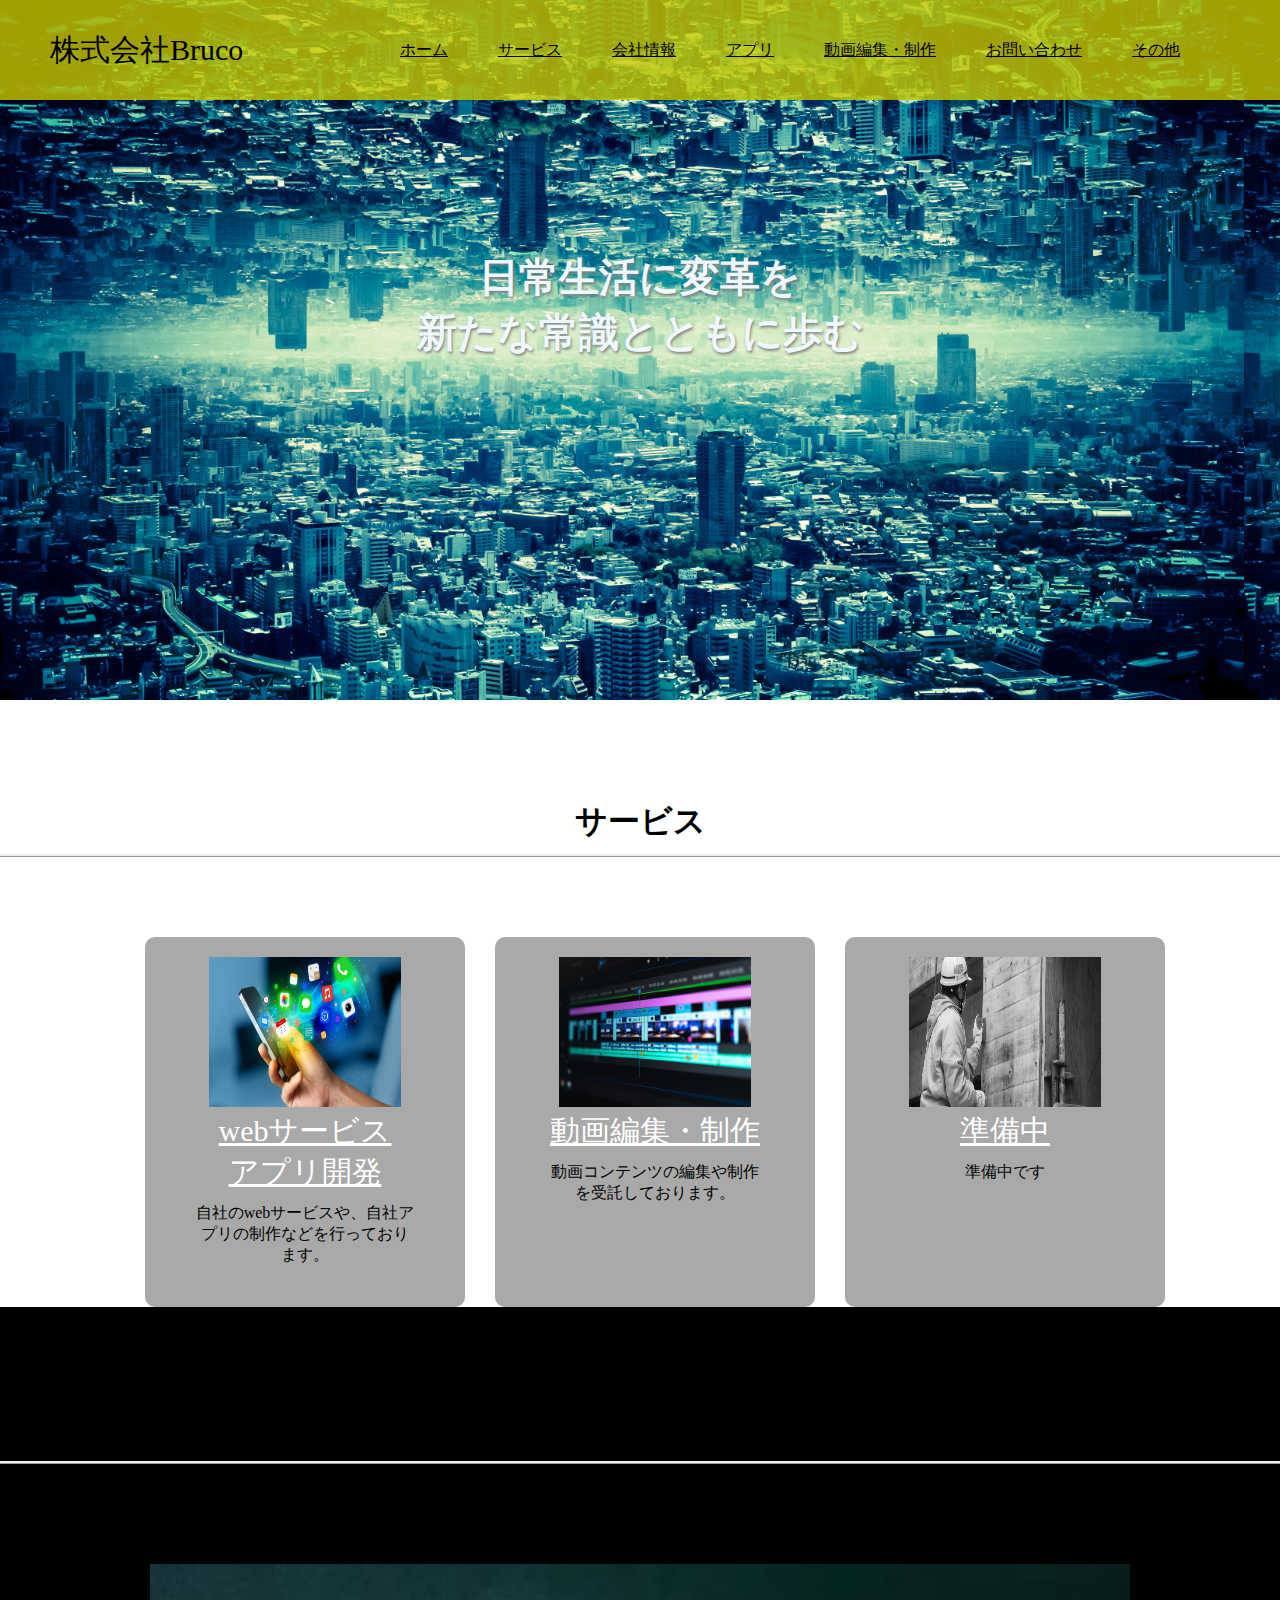
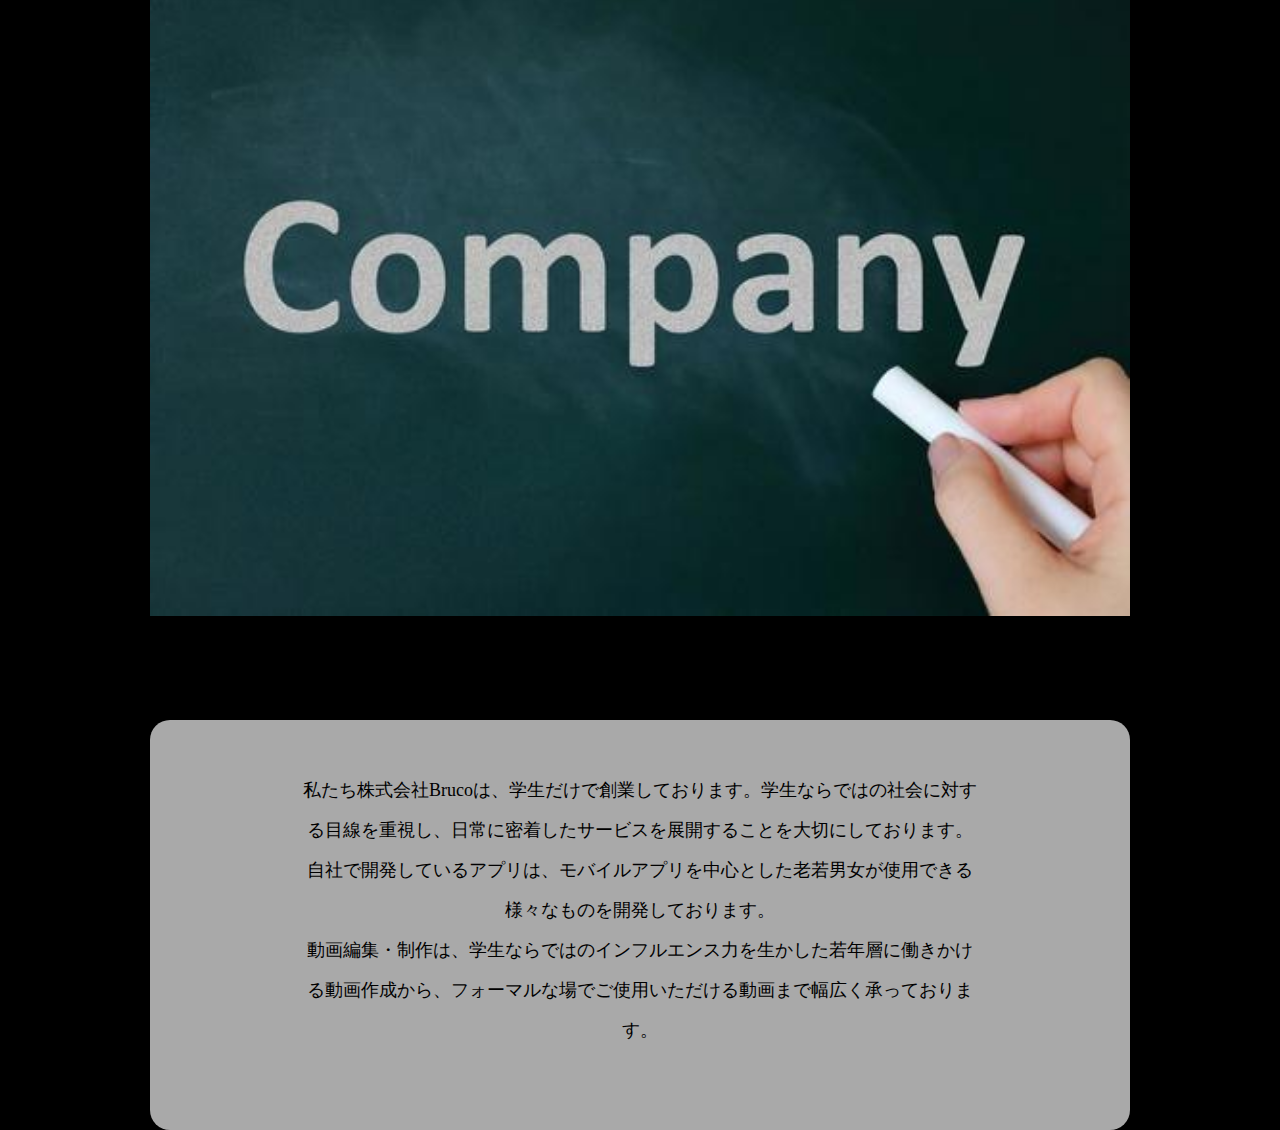
<file: index.html>
<!DOCTYPE html>
<html lang="ja">
<head>
  <meta charset="UTF-8">
  <meta http-equiv="X-UA-Compatible" content="IE=edge">
  <meta name="viewport" content="width=device-width, initial-scale=1.0">
  <link rel="stylesheet" href="styel.css">
  <title>株式会社Bruco</title>
</head>
<body>
 
  <main>
    <div class="mainview">
      <div class="mainheader">
        <header>
          <div class="title">
            <p>株式会社Bruco</p>
          </div>
      
          <div class="menubuttons">
            <div class="menu">
              <a  href="index.html">ホーム</a>
            </div>
        
            <div class="menu">
              <a  href="">サービス</a>
            </div>
        
            <div class="menu">
              <a  href="">会社情報</a>
            </div>
        
            <div class="menu">
              <a  href="">アプリ</a>
            </div>
        
            <div class="menu">
              <a  href="">動画編集・制作</a>
            </div>
        
            <div class="menu">
              <a  href="">お問い合わせ</a>
            </div>
        
            <div class="menu">
              <a  href="">その他</a>
            </div>
          </div>
      
          
        </header>

        <div class="titleview">
        
        
          <p>日常生活に変革を<br>新たな常識とともに歩む</p>
          <button></button>
        </div>
        
      </div>
     

      <div class="mainservice">
        <div class="mainserviceview">
          <div class="mainservicetitle">
            <h1>サービス</h1>

          </div>
        </div>

        <div class="maintable">
          <div class="servicebox">
            <div class="imgbox"><img src="makeapp.jpg" alt=""></div>
  
            <div class="serviceboxtitle">
              <a href="">webサービス<br>アプリ開発</a>
              <p>自社のwebサービスや、自社アプリの制作などを行っております。</p>
            </div>
            
          </div>
  
          <div class="servicebox">
            <div class="imgbox"><img src="video.jpg" alt=""></div>
  
            <div class="serviceboxtitle">
              <a href="https://drive.google.com/file/d/1IywYE_NbA37OaIWSG-vwF_xlinl6ScBo/view?usp=sharing">動画編集・制作</a>
              <p>動画コンテンツの編集や制作を受託しております。</p>
            </div>

          </div>
  
          <div class="servicebox">
            <div class="imgbox"><img src="setting.jpg" alt=""></div>
    
            <div class="serviceboxtitle">
                <a href="">準備中</a>
                <p>準備中です</p>
            </div>
              
          </div>
    
        </div>
          
        




      </div>

      <div class="companyinformaition">
        <div class="mainserviceview">
          <div class="mainservicetitle">
            <h1>会社情報</h1>

            <div class="information">


              <img src="companyinfo.jpeg" alt="">

              <p>私たち株式会社Brucoは、学生だけで創業しております。学生ならではの社会に対する目線を重視し、日常に密着したサービスを展開することを大切にしております。<br>
              自社で開発しているアプリは、モバイルアプリを中心とした老若男女が使用できる様々なものを開発しております。<br>
              動画編集・制作は、学生ならではのインフルエンス力を生かした若年層に働きかける動画作成から、フォーマルな場でご使用いただける動画まで幅広く承っております。</p>
            </div>

          </div>
        </div>


      </div>

      <div class="ourappview">


      </div>



    </div>
  </main>






</body>
</html>
</file>
<file: styel.css>
@charset 'utf-8';

@media screen and (min-width:1025px){
  * {
    margin: 0px;
    padding: 0px;
  }

  body{
    height: 2000px;
    background-color: black;
  }

  .mainheader{
    background-image: url("mainviewimgk.jpg");
    background-size: contain;
  }


  header{
    background-color: rgba(200, 200,0, 0.8);
    background-size: cover;
    height: 100px;
    margin: 0px;
    padding: 0px;
    display: flex;
    text-align: center;
    align-items: center;

  }

  .title{
    font-size: 30px;
    padding-left: 50px;
  }

  .menubuttons{
    float: right;
    margin: 0 0 0 auto;
    padding-right: 100px;
  }

  .menu{
    float: left;
    padding-left: 50px
  }
  
  .menu a{
    color: black;
  }

  .mainview{
    background-size: cover;
  
  }

  .mainview img{
    height: 100%;
    width: 100%;
  }


  .titleview{
    height: 600px;
    background-size: cover;
    text-align: center;
    color: aliceblue;
    font-size: 40px;
  } 

  .titleview p{
    padding-top: 150px;
    font-weight: bold;
    text-shadow: 1px 2px 3px #808080;
  }


  .mainservice{
    background-color: white;
    padding-top: 50px;
  }

  .mainservicetitle{
    text-align: center;
  }

  .mainservicetitle h1{
    padding-top: 50px;
    padding-bottom: 10px;
    border-bottom: ridge;
  }

  
  .servicebox{
    background-color: darkgray;
    padding-top: 20px;
    border-radius: 10px;
    margin-top: 80px;
    margin-left: 30px;
    height: 350px;
    width: 25%;
  }
  
  .serviceboxtitle a{
    font-size: 30px;
    color: white;
    height: 100px;
  
  }

  .serviceboxtitle p{
    padding-top: 10px;
    padding-left: 50px;
    padding-right: 50px;
  }

  .imgbox img{
    height: 150px;
    width: 60%;
  }

  .maintable{
    display: flex;
    text-align: center;
    justify-content: center;
  
  }

  .companyinformaition{
    padding-top: 50px;
  }

  .information {
    padding-left: 150px;
    padding-right: 150px;
    margin-top: 100px;
    border-radius: 10px;
    
  }

  .information img{
    padding-bottom: 100px;
  }

  .information p{
    padding-top: 50px;
    height: 360px;
    padding-left: 150px;
    padding-right: 150px;
    background-color: darkgray;
    font-size: large;
    border-radius: 20px;
    line-height: 40px;
  }



  


  
  

}
</file>
